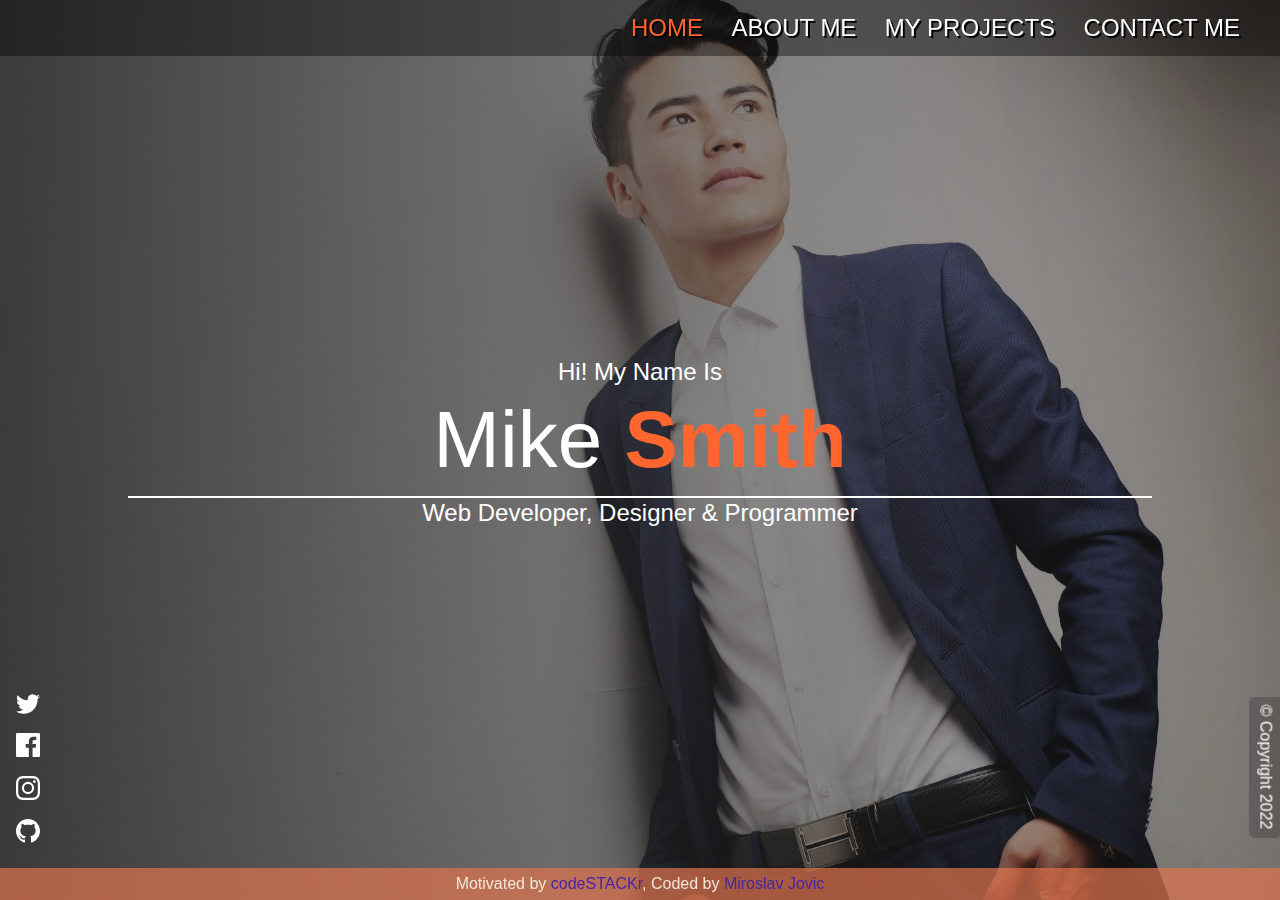
<file: index.html>
<!DOCTYPE html>
<html lang="en">
<head>
    <meta charset="UTF-8">
    <meta http-equiv="X-UA-Compatible" content="IE=edge">
    <meta name="viewport" content="width=device-width, initial-scale=1.0">
    <link rel="stylesheet" href="css/main.css">
    <link rel="shortcut icon" href="img/JMlogo.png" type="image/x-icon">
    <meta name="description" content="Portfolio made with HTML, CSS, SASS and JavaScript">
    <meta name="keywords" content="HTML, CSS, SASS, JavaScript, learning, Portfolio">
    <meta name="author" content="Miroslav Jovic">
    <meta name="robots" content="index, follow">
    <title>Mike Smith Portfolio</title>
</head>
<body>
    <header>
        <div class="menu-btn">
            <span class="menu-btn__burger"></span>
        </div>

        <nav class="nav">
            <ul class="menu-nav">
                <li class="menu-nav__item active">
                    <a href="index.html" class="menu-nav__link">
                        Home
                    </a>
                </li>
                <li class="menu-nav__item">
                    <a href="about.html" class="menu-nav__link">
                        About Me
                    </a>
                </li>
                <li class="menu-nav__item">
                    <a href="projects.html" class="menu-nav__link">
                        My Projects
                    </a>
                </li>
                <li class="menu-nav__item">
                    <a href="contact.html" class="menu-nav__link">
                        Contact Me
                    </a>
                </li>
            </ul>
        </nav>
    </header>

    <main>
        <section class="home">
            <h2>Hi! My Name Is</h2>
            <h1 class="home__name">
                Mike <span class="home__name--last">Smith</span>
            </h1>
            <h2 class="home__description">
                Web Developer, Designer & Programmer
            </h2>

            <div class="social_icons">
                <div class="twitter">
                    <a href="https://twitter.com/" target="_blank">
                        <svg class="social-icon" width="24" height="20" xmlns="http://www.w3.org/2000/svg"><path d="M24 2.557a9.83 9.83 0 01-2.828.775A4.932 4.932 0 0023.337.608a9.864 9.864 0 01-3.127 1.195A4.916 4.916 0 0016.616.248c-3.179 0-5.515 2.966-4.797 6.045A13.978 13.978 0 011.671 1.149a4.93 4.93 0 001.523 6.574 4.903 4.903 0 01-2.229-.616c-.054 2.281 1.581 4.415 3.949 4.89a4.935 4.935 0 01-2.224.084 4.928 4.928 0 004.6 3.419A9.9 9.9 0 010 17.54a13.94 13.94 0 007.548 2.212c9.142 0 14.307-7.721 13.995-14.646A10.025 10.025 0 0024 2.557z" fill-rule="nonzero"/></svg>
                    </a>
                </div>
                <div class="facebook">
                    <a href="https://www.facebook.com/" target="_blank">
                        <svg class="social-icon" width="24" height="24" xmlns="http://www.w3.org/2000/svg"><path d="M22.675 0H1.325C.593 0 0 .593 0 1.325v21.351C0 23.407.593 24 1.325 24H12.82v-9.294H9.692v-3.622h3.128V8.413c0-3.1 1.893-4.788 4.659-4.788 1.325 0 2.463.099 2.795.143v3.24l-1.918.001c-1.504 0-1.795.715-1.795 1.763v2.313h3.587l-.467 3.622h-3.12V24h6.116c.73 0 1.323-.593 1.323-1.325V1.325C24 .593 23.407 0 22.675 0z" fill-rule="nonzero"/></svg>
                    </a>
                </div>
                <div class="instagram">
                    <a href="https://www.instagram.com/" target="_blank">
                        <svg class="social-icon" width="24" height="24" xmlns="http://www.w3.org/2000/svg"><path d="M12 2.163c3.204 0 3.584.012 4.85.07 3.252.148 4.771 1.691 4.919 4.919.058 1.265.069 1.645.069 4.849 0 3.205-.012 3.584-.069 4.849-.149 3.225-1.664 4.771-4.919 4.919-1.266.058-1.644.07-4.85.07-3.204 0-3.584-.012-4.849-.07-3.26-.149-4.771-1.699-4.919-4.92-.058-1.265-.07-1.644-.07-4.849 0-3.204.013-3.583.07-4.849.149-3.227 1.664-4.771 4.919-4.919 1.266-.057 1.645-.069 4.849-.069zM12 0C8.741 0 8.333.014 7.053.072 2.695.272.273 2.69.073 7.052.014 8.333 0 8.741 0 12c0 3.259.014 3.668.072 4.948.2 4.358 2.618 6.78 6.98 6.98C8.333 23.986 8.741 24 12 24c3.259 0 3.668-.014 4.948-.072 4.354-.2 6.782-2.618 6.979-6.98.059-1.28.073-1.689.073-4.948 0-3.259-.014-3.667-.072-4.947-.196-4.354-2.617-6.78-6.979-6.98C15.668.014 15.259 0 12 0zm0 5.838a6.162 6.162 0 100 12.324 6.162 6.162 0 000-12.324zM12 16a4 4 0 110-8 4 4 0 010 8zm6.406-11.845a1.44 1.44 0 100 2.881 1.44 1.44 0 000-2.881z" fill-rule="nonzero"/></svg>
                    </a>
                </div>
                <div class="github">
                    <a href="https://github.com/" target="_blank">
                        <svg class="social-icon" xmlns="http://www.w3.org/2000/svg" width="24" height="24" viewBox="0 0 24 24"><path d="M12 0c-6.626 0-12 5.373-12 12 0 5.302 3.438 9.8 8.207 11.387.599.111.793-.261.793-.577v-2.234c-3.338.726-4.033-1.416-4.033-1.416-.546-1.387-1.333-1.756-1.333-1.756-1.089-.745.083-.729.083-.729 1.205.084 1.839 1.237 1.839 1.237 1.07 1.834 2.807 1.304 3.492.997.107-.775.418-1.305.762-1.604-2.665-.305-5.467-1.334-5.467-5.931 0-1.311.469-2.381 1.236-3.221-.124-.303-.535-1.524.117-3.176 0 0 1.008-.322 3.301 1.23.957-.266 1.983-.399 3.003-.404 1.02.005 2.047.138 3.006.404 2.291-1.552 3.297-1.23 3.297-1.23.653 1.653.242 2.874.118 3.176.77.84 1.235 1.911 1.235 3.221 0 4.609-2.807 5.624-5.479 5.921.43.372.823 1.102.823 2.222v3.293c0 .319.192.694.801.576 4.765-1.589 8.199-6.086 8.199-11.386 0-6.627-5.373-12-12-12z" fill-rule="nonzero"/></svg>
                    </a>
                </div>
            </div>
            <div class="copyright">
                &copy; Copyright 2022
            </div>
        </section>
    </main>

    <footer>
        <p class="footer_description">
            Motivated by <a href="https://www.youtube.com/c/codeSTACKr/videos" target="_blank">codeSTACKr</a>,
            Coded by <a href="https://github.com/MirosBL45" target="_blank">Miroslav Jovic</a>            
        </p>
    </footer>
    
    <script src="app/script.js"></script>
</body>
</html>
</file>
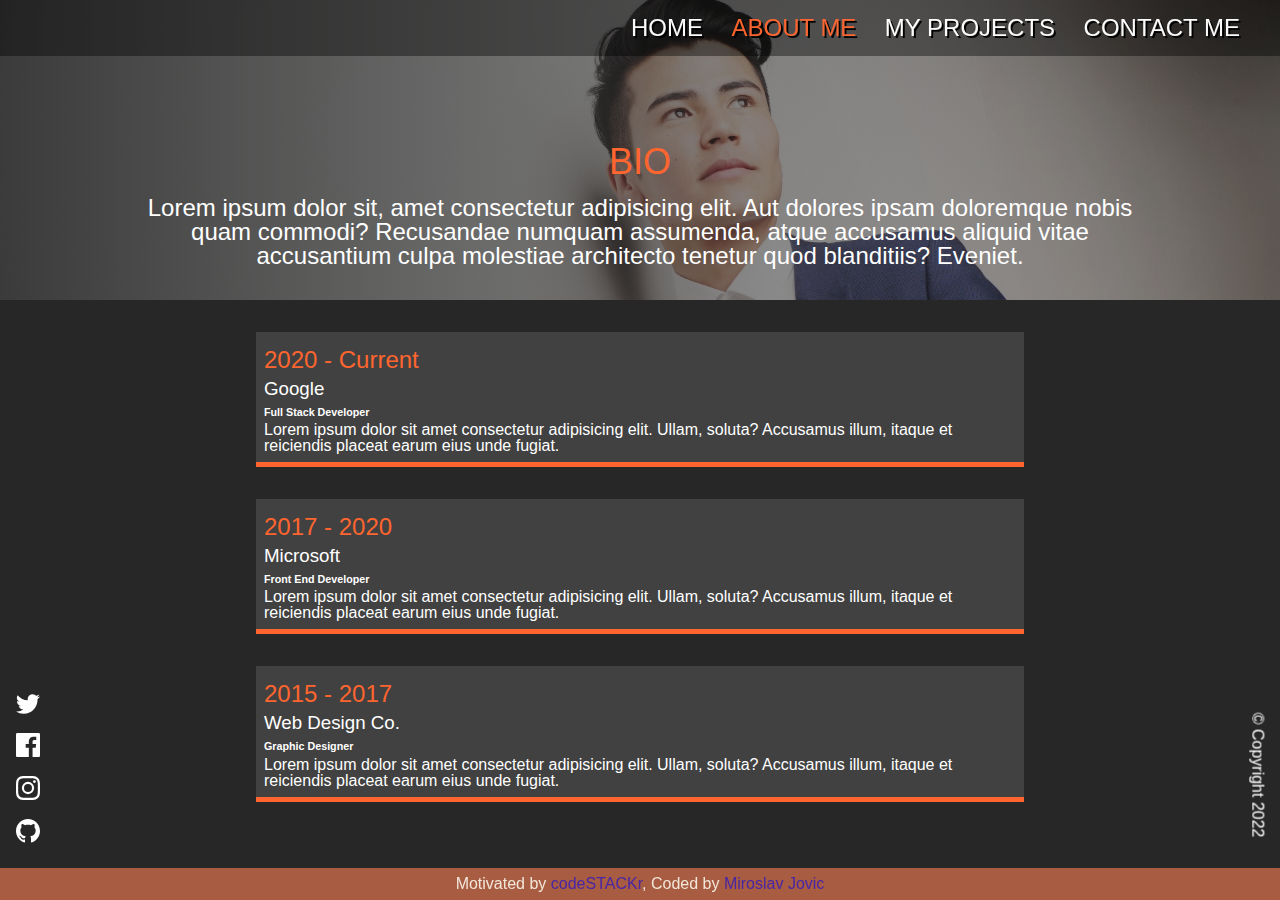
<file: about.html>
<!DOCTYPE html>
<html lang="en">
<head>
    <meta charset="UTF-8">
    <meta http-equiv="X-UA-Compatible" content="IE=edge">
    <meta name="viewport" content="width=device-width, initial-scale=1.0">
    <link rel="stylesheet" href="css/main.css">
    <link rel="shortcut icon" href="img/JMlogo.png" type="image/x-icon">
    <meta name="description" content="Portfolio made with HTML, CSS, SASS and JavaScript">
    <meta name="keywords" content="HTML, CSS, SASS, JavaScript, learning, Portfolio">
    <meta name="author" content="Miroslav Jovic">
    <meta name="robots" content="index, follow">
    <title>About Mike Smith</title>
</head>
<body>
    <header>
        <div class="menu-btn">
            <span class="menu-btn__burger"></span>
        </div>

        <nav class="nav">
            <ul class="menu-nav">
                <li class="menu-nav__item">
                    <a href="index.html" class="menu-nav__link">
                        Home
                    </a>
                </li>
                <li class="menu-nav__item active">
                    <a href="about.html" class="menu-nav__link">
                        About Me
                    </a>
                </li>
                <li class="menu-nav__item">
                    <a href="projects.html" class="menu-nav__link">
                        My Projects
                    </a>
                </li>
                <li class="menu-nav__item">
                    <a href="contact.html" class="menu-nav__link">
                        Contact Me
                    </a>
                </li>
            </ul>
        </nav>
    </header>

    <main>
        <section class="about">
            <div class="about__bio-image">
                <div class="about__bio">
                    <h2 class="text-secondary">BIO</h2>
                    <p>Lorem ipsum dolor sit, amet consectetur adipisicing elit. Aut dolores ipsam doloremque nobis quam commodi? Recusandae numquam assumenda, atque accusamus aliquid vitae accusantium culpa molestiae architecto tenetur quod blanditiis? Eveniet.</p>
                </div>
            </div>

            <div class="jobs">
                <div class="jobs_job">
                    <h2 class="text_secondary">2020 - Current</h2>
                    <h3>Google</h3>
                    <h6>Full Stack Developer</h6>
                    <p>Lorem ipsum dolor sit amet consectetur adipisicing elit. Ullam, soluta? Accusamus illum, itaque et reiciendis placeat earum eius unde fugiat.</p>
                </div>
                <div class="jobs_job">
                    <h2 class="text_secondary">2017 - 2020</h2>
                    <h3>Microsoft</h3>
                    <h6>Front End Developer</h6>
                    <p>Lorem ipsum dolor sit amet consectetur adipisicing elit. Ullam, soluta? Accusamus illum, itaque et reiciendis placeat earum eius unde fugiat.</p>
                </div>
                <div class="jobs_job">
                    <h2 class="text_secondary">2015 - 2017</h2>
                    <h3>Web Design Co.</h3>
                    <h6>Graphic Designer</h6>
                    <p>Lorem ipsum dolor sit amet consectetur adipisicing elit. Ullam, soluta? Accusamus illum, itaque et reiciendis placeat earum eius unde fugiat.</p>
                </div>
            </div>

            <div class="social_icons">
                <div class="twitter">
                    <a href="https://twitter.com/" target="_blank">
                        <svg class="social-icon" width="24" height="20" xmlns="http://www.w3.org/2000/svg"><path d="M24 2.557a9.83 9.83 0 01-2.828.775A4.932 4.932 0 0023.337.608a9.864 9.864 0 01-3.127 1.195A4.916 4.916 0 0016.616.248c-3.179 0-5.515 2.966-4.797 6.045A13.978 13.978 0 011.671 1.149a4.93 4.93 0 001.523 6.574 4.903 4.903 0 01-2.229-.616c-.054 2.281 1.581 4.415 3.949 4.89a4.935 4.935 0 01-2.224.084 4.928 4.928 0 004.6 3.419A9.9 9.9 0 010 17.54a13.94 13.94 0 007.548 2.212c9.142 0 14.307-7.721 13.995-14.646A10.025 10.025 0 0024 2.557z" fill-rule="nonzero"/></svg>
                    </a>
                </div>
                <div class="facebook">
                    <a href="https://www.facebook.com/" target="_blank">
                        <svg class="social-icon" width="24" height="24" xmlns="http://www.w3.org/2000/svg"><path d="M22.675 0H1.325C.593 0 0 .593 0 1.325v21.351C0 23.407.593 24 1.325 24H12.82v-9.294H9.692v-3.622h3.128V8.413c0-3.1 1.893-4.788 4.659-4.788 1.325 0 2.463.099 2.795.143v3.24l-1.918.001c-1.504 0-1.795.715-1.795 1.763v2.313h3.587l-.467 3.622h-3.12V24h6.116c.73 0 1.323-.593 1.323-1.325V1.325C24 .593 23.407 0 22.675 0z" fill-rule="nonzero"/></svg>
                    </a>
                </div>
                <div class="instagram">
                    <a href="https://www.instagram.com/" target="_blank">
                        <svg class="social-icon" width="24" height="24" xmlns="http://www.w3.org/2000/svg"><path d="M12 2.163c3.204 0 3.584.012 4.85.07 3.252.148 4.771 1.691 4.919 4.919.058 1.265.069 1.645.069 4.849 0 3.205-.012 3.584-.069 4.849-.149 3.225-1.664 4.771-4.919 4.919-1.266.058-1.644.07-4.85.07-3.204 0-3.584-.012-4.849-.07-3.26-.149-4.771-1.699-4.919-4.92-.058-1.265-.07-1.644-.07-4.849 0-3.204.013-3.583.07-4.849.149-3.227 1.664-4.771 4.919-4.919 1.266-.057 1.645-.069 4.849-.069zM12 0C8.741 0 8.333.014 7.053.072 2.695.272.273 2.69.073 7.052.014 8.333 0 8.741 0 12c0 3.259.014 3.668.072 4.948.2 4.358 2.618 6.78 6.98 6.98C8.333 23.986 8.741 24 12 24c3.259 0 3.668-.014 4.948-.072 4.354-.2 6.782-2.618 6.979-6.98.059-1.28.073-1.689.073-4.948 0-3.259-.014-3.667-.072-4.947-.196-4.354-2.617-6.78-6.979-6.98C15.668.014 15.259 0 12 0zm0 5.838a6.162 6.162 0 100 12.324 6.162 6.162 0 000-12.324zM12 16a4 4 0 110-8 4 4 0 010 8zm6.406-11.845a1.44 1.44 0 100 2.881 1.44 1.44 0 000-2.881z" fill-rule="nonzero"/></svg>
                    </a>
                </div>
                <div class="github">
                    <a href="https://github.com/" target="_blank">
                        <svg class="social-icon" xmlns="http://www.w3.org/2000/svg" width="24" height="24" viewBox="0 0 24 24"><path d="M12 0c-6.626 0-12 5.373-12 12 0 5.302 3.438 9.8 8.207 11.387.599.111.793-.261.793-.577v-2.234c-3.338.726-4.033-1.416-4.033-1.416-.546-1.387-1.333-1.756-1.333-1.756-1.089-.745.083-.729.083-.729 1.205.084 1.839 1.237 1.839 1.237 1.07 1.834 2.807 1.304 3.492.997.107-.775.418-1.305.762-1.604-2.665-.305-5.467-1.334-5.467-5.931 0-1.311.469-2.381 1.236-3.221-.124-.303-.535-1.524.117-3.176 0 0 1.008-.322 3.301 1.23.957-.266 1.983-.399 3.003-.404 1.02.005 2.047.138 3.006.404 2.291-1.552 3.297-1.23 3.297-1.23.653 1.653.242 2.874.118 3.176.77.84 1.235 1.911 1.235 3.221 0 4.609-2.807 5.624-5.479 5.921.43.372.823 1.102.823 2.222v3.293c0 .319.192.694.801.576 4.765-1.589 8.199-6.086 8.199-11.386 0-6.627-5.373-12-12-12z" fill-rule="nonzero"/></svg>
                    </a>
                </div>
            </div>
            <div class="copyright">
                &copy; Copyright 2022
            </div>
        </section>
    </main>

    <footer>
        <p class="footer_description">
            Motivated by <a href="https://www.youtube.com/c/codeSTACKr/videos" target="_blank">codeSTACKr</a>,
            Coded by <a href="https://github.com/MirosBL45" target="_blank">Miroslav Jovic</a>            
        </p>
    </footer>
    
    <script src="app/script.js"></script>
</body>
</html>
</file>
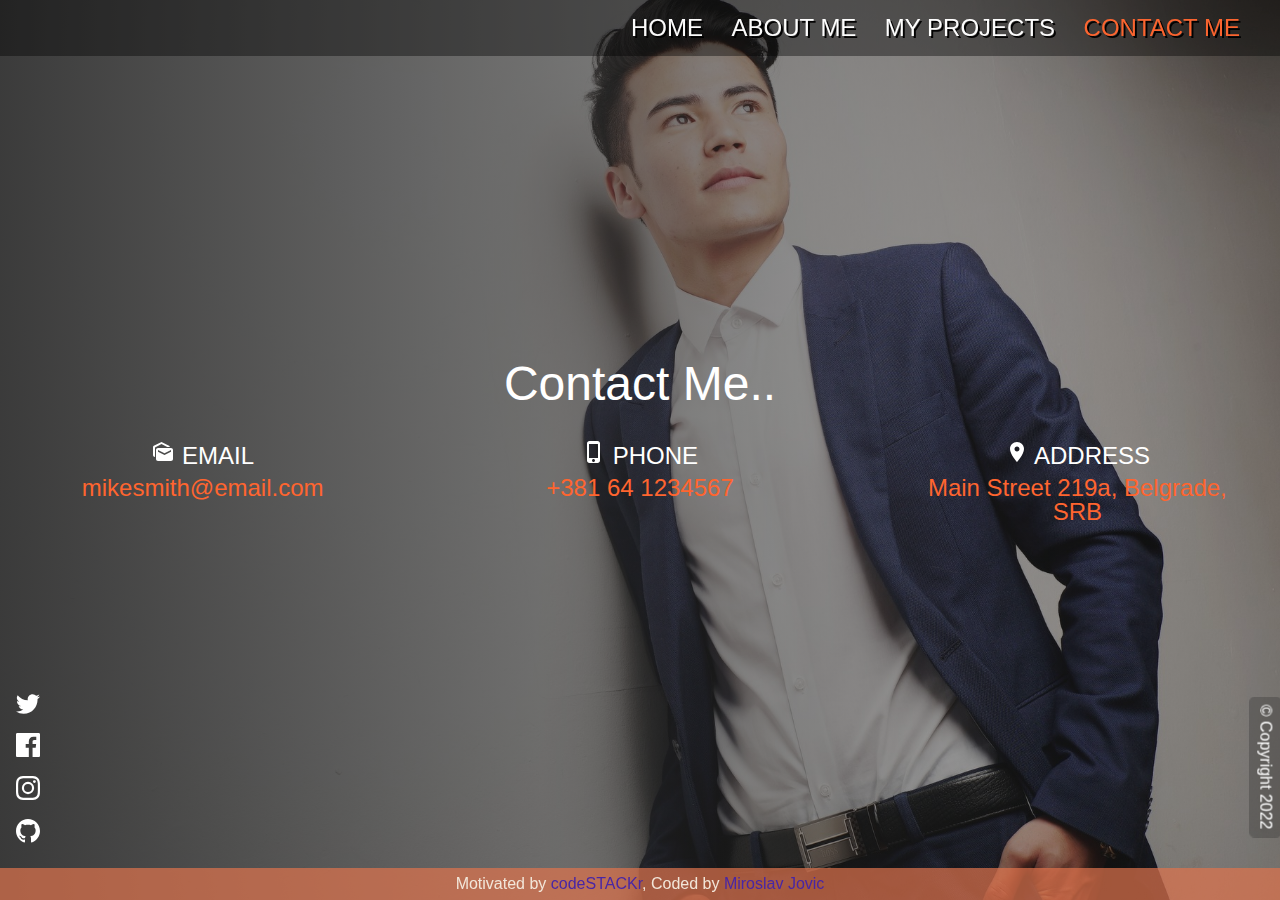
<file: contact.html>
<!DOCTYPE html>
<html lang="en">
<head>
    <meta charset="UTF-8">
    <meta http-equiv="X-UA-Compatible" content="IE=edge">
    <meta name="viewport" content="width=device-width, initial-scale=1.0">
    <link rel="stylesheet" href="css/main.css">
    <link rel="shortcut icon" href="img/JMlogo.png" type="image/x-icon">
    <meta name="description" content="Portfolio made with HTML, CSS, SASS and JavaScript">
    <meta name="keywords" content="HTML, CSS, SASS, JavaScript, learning, Portfolio">
    <meta name="author" content="Miroslav Jovic">
    <meta name="robots" content="index, follow">
    <title>Contact Mike Smith</title>
</head>
<body>
    <header>
        <div class="menu-btn">
            <span class="menu-btn__burger"></span>
        </div>

        <nav class="nav">
            <ul class="menu-nav">
                <li class="menu-nav__item">
                    <a href="index.html" class="menu-nav__link">
                        Home
                    </a>
                </li>
                <li class="menu-nav__item">
                    <a href="about.html" class="menu-nav__link">
                        About Me
                    </a>
                </li>
                <li class="menu-nav__item">
                    <a href="projects.html" class="menu-nav__link">
                        My Projects
                    </a>
                </li>
                <li class="menu-nav__item active">
                    <a href="contact.html" class="menu-nav__link">
                        Contact Me
                    </a>
                </li>
            </ul>
        </nav>
    </header>

    <main>
        <section class="contact">
            <h2>Contact Me..</h2>
            <div class="contact__list">

                <div class="contact_wrapper">
                    <div class="icon_wrapper">
                        <svg xmlns="http://www.w3.org/2000/svg" height="24px" viewBox="0 0 24 24" width="24px" fill="white"><path d="M0 0h24v24H0V0z" fill="none"/><path d="M18.83 7h-2.6L10.5 4 4 7.4V17c-1.1 0-2-.9-2-2V7.17c0-.53.32-1.09.8-1.34L10.5 2l7.54 3.83c.43.23.73.7.79 1.17zM20 8H7c-1.1 0-2 .9-2 2v9c0 1.1.9 2 2 2h13c1.1 0 2-.9 2-2v-9c0-1.1-.9-2-2-2zm0 3.67L13.5 15 7 11.67V10l6.5 3.33L20 10v1.67z"/></svg>
                        <span class="mini_contact">Email</span>
                    </div>
                    <div class="text_secondary info_contact">mikesmith@email.com</div>
                </div>

                <div class="contact_wrapper">
                    <div class="icon_wrapper">
                        <svg xmlns="http://www.w3.org/2000/svg" height="24px" viewBox="0 0 24 24" width="24px" fill="white"><path d="M0 0h24v24H0z" fill="none"/><path d="M15.5 1h-8C6.12 1 5 2.12 5 3.5v17C5 21.88 6.12 23 7.5 23h8c1.38 0 2.5-1.12 2.5-2.5v-17C18 2.12 16.88 1 15.5 1zm-4 21c-.83 0-1.5-.67-1.5-1.5s.67-1.5 1.5-1.5 1.5.67 1.5 1.5-.67 1.5-1.5 1.5zm4.5-4H7V4h9v14z"/></svg>
                        <span class="mini_contact">Phone</span>
                    </div>
                    <div class="text_secondary info_contact">+381 64 1234567</div>
                </div>

                <div class="contact_wrapper">
                    <div class="icon_wrapper">
                        <svg xmlns="http://www.w3.org/2000/svg" height="24px" viewBox="0 0 24 24" width="24px" fill="white"><path d="M0 0h24v24H0z" fill="none"/><path d="M12 2C8.13 2 5 5.13 5 9c0 5.25 7 13 7 13s7-7.75 7-13c0-3.87-3.13-7-7-7zm0 9.5c-1.38 0-2.5-1.12-2.5-2.5s1.12-2.5 2.5-2.5 2.5 1.12 2.5 2.5-1.12 2.5-2.5 2.5z"/></svg>
                        <span class="mini_contact">Address</span>
                    </div>
                    <div class="text_secondary info_contact info_contact_street">Main Street 219a, Belgrade, SRB</div>
                </div>

            </div>

            

            <div class="social_icons">
                <div class="twitter">
                    <a href="https://twitter.com/" target="_blank">
                        <svg class="social-icon" width="24" height="20" xmlns="http://www.w3.org/2000/svg"><path d="M24 2.557a9.83 9.83 0 01-2.828.775A4.932 4.932 0 0023.337.608a9.864 9.864 0 01-3.127 1.195A4.916 4.916 0 0016.616.248c-3.179 0-5.515 2.966-4.797 6.045A13.978 13.978 0 011.671 1.149a4.93 4.93 0 001.523 6.574 4.903 4.903 0 01-2.229-.616c-.054 2.281 1.581 4.415 3.949 4.89a4.935 4.935 0 01-2.224.084 4.928 4.928 0 004.6 3.419A9.9 9.9 0 010 17.54a13.94 13.94 0 007.548 2.212c9.142 0 14.307-7.721 13.995-14.646A10.025 10.025 0 0024 2.557z" fill-rule="nonzero"/></svg>
                    </a>
                </div>
                <div class="facebook">
                    <a href="https://www.facebook.com/" target="_blank">
                        <svg class="social-icon" width="24" height="24" xmlns="http://www.w3.org/2000/svg"><path d="M22.675 0H1.325C.593 0 0 .593 0 1.325v21.351C0 23.407.593 24 1.325 24H12.82v-9.294H9.692v-3.622h3.128V8.413c0-3.1 1.893-4.788 4.659-4.788 1.325 0 2.463.099 2.795.143v3.24l-1.918.001c-1.504 0-1.795.715-1.795 1.763v2.313h3.587l-.467 3.622h-3.12V24h6.116c.73 0 1.323-.593 1.323-1.325V1.325C24 .593 23.407 0 22.675 0z" fill-rule="nonzero"/></svg>
                    </a>
                </div>
                <div class="instagram">
                    <a href="https://www.instagram.com/" target="_blank">
                        <svg class="social-icon" width="24" height="24" xmlns="http://www.w3.org/2000/svg"><path d="M12 2.163c3.204 0 3.584.012 4.85.07 3.252.148 4.771 1.691 4.919 4.919.058 1.265.069 1.645.069 4.849 0 3.205-.012 3.584-.069 4.849-.149 3.225-1.664 4.771-4.919 4.919-1.266.058-1.644.07-4.85.07-3.204 0-3.584-.012-4.849-.07-3.26-.149-4.771-1.699-4.919-4.92-.058-1.265-.07-1.644-.07-4.849 0-3.204.013-3.583.07-4.849.149-3.227 1.664-4.771 4.919-4.919 1.266-.057 1.645-.069 4.849-.069zM12 0C8.741 0 8.333.014 7.053.072 2.695.272.273 2.69.073 7.052.014 8.333 0 8.741 0 12c0 3.259.014 3.668.072 4.948.2 4.358 2.618 6.78 6.98 6.98C8.333 23.986 8.741 24 12 24c3.259 0 3.668-.014 4.948-.072 4.354-.2 6.782-2.618 6.979-6.98.059-1.28.073-1.689.073-4.948 0-3.259-.014-3.667-.072-4.947-.196-4.354-2.617-6.78-6.979-6.98C15.668.014 15.259 0 12 0zm0 5.838a6.162 6.162 0 100 12.324 6.162 6.162 0 000-12.324zM12 16a4 4 0 110-8 4 4 0 010 8zm6.406-11.845a1.44 1.44 0 100 2.881 1.44 1.44 0 000-2.881z" fill-rule="nonzero"/></svg>
                    </a>
                </div>
                <div class="github">
                    <a href="https://github.com/" target="_blank">
                        <svg class="social-icon" xmlns="http://www.w3.org/2000/svg" width="24" height="24" viewBox="0 0 24 24"><path d="M12 0c-6.626 0-12 5.373-12 12 0 5.302 3.438 9.8 8.207 11.387.599.111.793-.261.793-.577v-2.234c-3.338.726-4.033-1.416-4.033-1.416-.546-1.387-1.333-1.756-1.333-1.756-1.089-.745.083-.729.083-.729 1.205.084 1.839 1.237 1.839 1.237 1.07 1.834 2.807 1.304 3.492.997.107-.775.418-1.305.762-1.604-2.665-.305-5.467-1.334-5.467-5.931 0-1.311.469-2.381 1.236-3.221-.124-.303-.535-1.524.117-3.176 0 0 1.008-.322 3.301 1.23.957-.266 1.983-.399 3.003-.404 1.02.005 2.047.138 3.006.404 2.291-1.552 3.297-1.23 3.297-1.23.653 1.653.242 2.874.118 3.176.77.84 1.235 1.911 1.235 3.221 0 4.609-2.807 5.624-5.479 5.921.43.372.823 1.102.823 2.222v3.293c0 .319.192.694.801.576 4.765-1.589 8.199-6.086 8.199-11.386 0-6.627-5.373-12-12-12z" fill-rule="nonzero"/></svg>
                    </a>
                </div>
            </div>
            <div class="copyright">
                &copy; Copyright 2022
            </div>
        </section>
    </main>

    <footer>
        <p class="footer_description">
            Motivated by <a href="https://www.youtube.com/c/codeSTACKr/videos" target="_blank">codeSTACKr</a>,
            Coded by <a href="https://github.com/MirosBL45" target="_blank">Miroslav Jovic</a>            
        </p>
    </footer>
    
    <script src="app/script.js"></script>
</body>
</html>
</file>
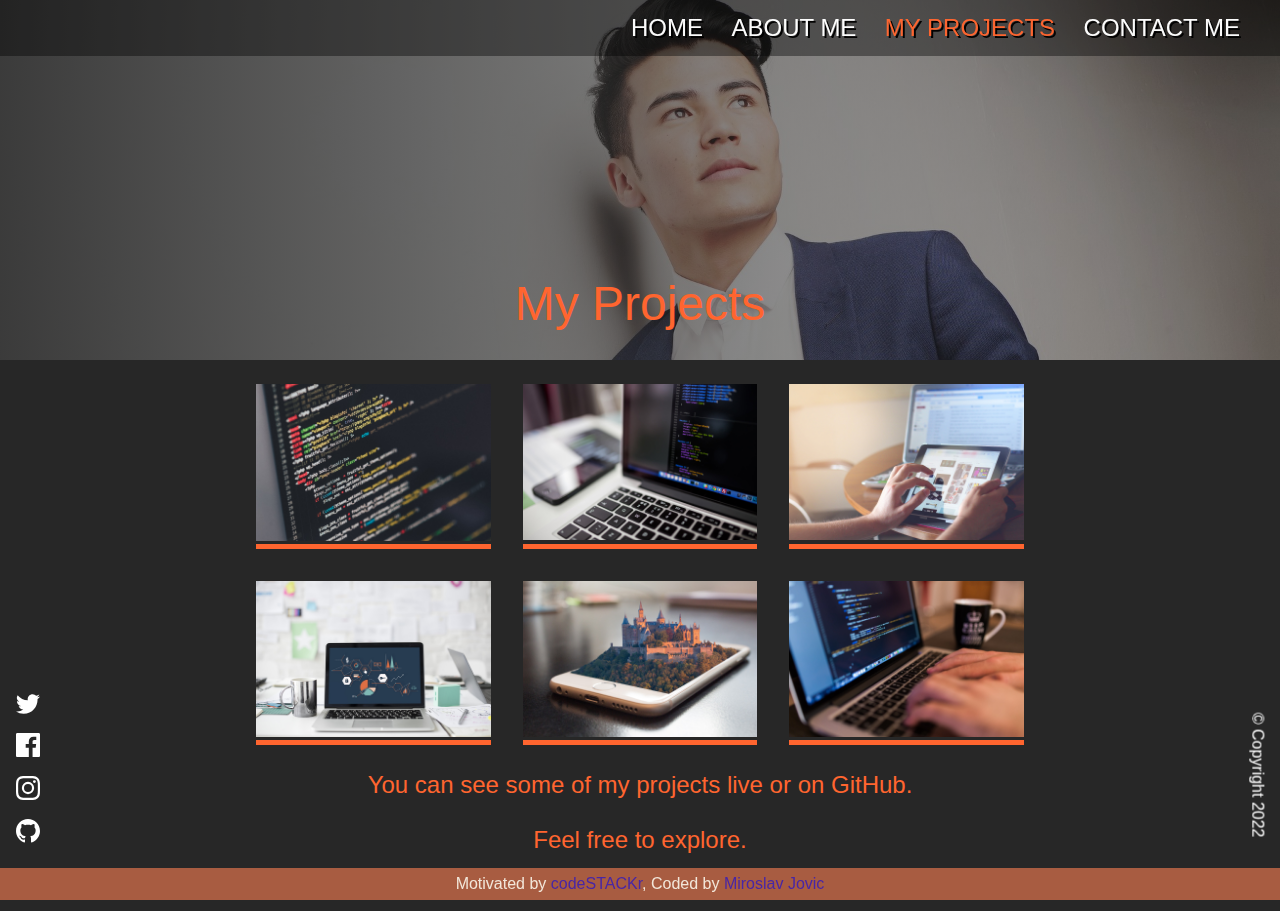
<file: projects.html>
<!DOCTYPE html>
<html lang="en">
<head>
    <meta charset="UTF-8">
    <meta http-equiv="X-UA-Compatible" content="IE=edge">
    <meta name="viewport" content="width=device-width, initial-scale=1.0">
    <link rel="stylesheet" href="css/main.css">
    <link rel="shortcut icon" href="img/JMlogo.png" type="image/x-icon">
    <meta name="description" content="Portfolio made with HTML, CSS, SASS and JavaScript">
    <meta name="keywords" content="HTML, CSS, SASS, JavaScript, learning, Portfolio">
    <meta name="author" content="Miroslav Jovic">
    <meta name="robots" content="index, follow">
    <title>Mike Smith Projects</title>
</head>
<body>
    <header>
        <div class="menu-btn">
            <span class="menu-btn__burger"></span>
        </div>

        <nav class="nav">
            <ul class="menu-nav">
                <li class="menu-nav__item">
                    <a href="index.html" class="menu-nav__link">
                        Home
                    </a>
                </li>
                <li class="menu-nav__item">
                    <a href="about.html" class="menu-nav__link">
                        About Me
                    </a>
                </li>
                <li class="menu-nav__item active">
                    <a href="projects.html" class="menu-nav__link">
                        My Projects
                    </a>
                </li>
                <li class="menu-nav__item">
                    <a href="contact.html" class="menu-nav__link">
                        Contact Me
                    </a>
                </li>
            </ul>
        </nav>
    </header>

    <main>
        <section class="projects">
            <div class="projects__bio-image">
                <h1 class="text_secondary">My Projects</h1>
            </div>

            <div class="projects__items">
                <div class="projects__item">
                    <img src="img/project-1.jpg" alt="project-1">
                    <div class="projects__btns">
                        <div class="center_div">
                            <div class="help_div">
                                <a href="#" class="projects__btn">
                                    <svg class="helper_transparent" xmlns="http://www.w3.org/2000/svg" width="17" height="17" viewBox="0 0 24 24"><path d="M12 0c-6.626 0-12 5.373-12 12 0 5.302 3.438 9.8 8.207 11.387.599.111.793-.261.793-.577v-2.234c-3.338.726-4.033-1.416-4.033-1.416-.546-1.387-1.333-1.756-1.333-1.756-1.089-.745.083-.729.083-.729 1.205.084 1.839 1.237 1.839 1.237 1.07 1.834 2.807 1.304 3.492.997.107-.775.418-1.305.762-1.604-2.665-.305-5.467-1.334-5.467-5.931 0-1.311.469-2.381 1.236-3.221-.124-.303-.535-1.524.117-3.176 0 0 1.008-.322 3.301 1.23.957-.266 1.983-.399 3.003-.404 1.02.005 2.047.138 3.006.404 2.291-1.552 3.297-1.23 3.297-1.23.653 1.653.242 2.874.118 3.176.77.84 1.235 1.911 1.235 3.221 0 4.609-2.807 5.624-5.479 5.921.43.372.823 1.102.823 2.222v3.293c0 .319.192.694.801.576 4.765-1.589 8.199-6.086 8.199-11.386 0-6.627-5.373-12-12-12z" fill="transparent" fill-rule="nonzero"/></svg>

                                    <svg class="eye_icono" width="17" height="17" version="1.1" id="Capa_1" xmlns="http://www.w3.org/    0px" y="0px"
                                        viewBox="0 0 612 612" style="enable-background:new 0 0 612 612;" xml:space="preserve">
                                            <path class="eye_icon" d="M609.608,315.426c3.19-5.874,3.19-12.979,0-18.853c-58.464-107.643-172.5-180.72-303.607-180.72
                                                S60.857,188.931,2.393,296.573c-3.19,5.874-3.19,12.979,0,18.853C60.858,423.069,174.892,496.147,306,496.147
                                                S551.143,423.069,609.608,315.426z M306,451.855c-80.554,0-145.855-65.302-145.855-145.855S225.446,160.144,306,160.144
                                                S451.856,225.446,451.856,306S386.554,451.855,306,451.855z"/>
                                            <path class="eye_icon" d="M306,231.67c-6.136,0-12.095,0.749-17.798,2.15c5.841,6.76,9.383,15.563,9.383,25.198c0,21.3-17.267,38.568-38.568,38.568
                                                c-9.635,0-18.438-3.541-25.198-9.383c-1.401,5.703-2.15,11.662-2.15,17.798c0,41.052,33.279,74.33,74.33,74.33
                                                s74.33-33.279,74.33-74.33S347.052,231.67,306,231.67z"/>
                                    </svg> <span class="centriranje">Preview</span>
                                </a>
                            </div>
                        
                            <a href="#" class="projects__btn">
                                <svg class="eye_icon" xmlns="http://www.w3.org/2000/svg" width="17" height="17" viewBox="0 0 24 24"><path d="M12 0c-6.626 0-12 5.373-12 12 0 5.302 3.438 9.8 8.207 11.387.599.111.793-.261.793-.577v-2.234c-3.338.726-4.033-1.416-4.033-1.416-.546-1.387-1.333-1.756-1.333-1.756-1.089-.745.083-.729.083-.729 1.205.084 1.839 1.237 1.839 1.237 1.07 1.834 2.807 1.304 3.492.997.107-.775.418-1.305.762-1.604-2.665-.305-5.467-1.334-5.467-5.931 0-1.311.469-2.381 1.236-3.221-.124-.303-.535-1.524.117-3.176 0 0 1.008-.322 3.301 1.23.957-.266 1.983-.399 3.003-.404 1.02.005 2.047.138 3.006.404 2.291-1.552 3.297-1.23 3.297-1.23.653 1.653.242 2.874.118 3.176.77.84 1.235 1.911 1.235 3.221 0 4.609-2.807 5.624-5.479 5.921.43.372.823 1.102.823 2.222v3.293c0 .319.192.694.801.576 4.765-1.589 8.199-6.086 8.199-11.386 0-6.627-5.373-12-12-12z" fill-rule="nonzero"/></svg> Github
                            </a>
                        </div>
                    </div>
                </div>

                <div class="projects__item">
                    <img src="img/project-2.jpg" alt="project-2">
                    <div class="projects__btns">
                        <div class="center_div">
                            <div class="help_div">
                                <a href="#" class="projects__btn">
                                    <svg class="helper_transparent" xmlns="http://www.w3.org/2000/svg" width="17" height="17" viewBox="0 0 24 24"><path d="M12 0c-6.626 0-12 5.373-12 12 0 5.302 3.438 9.8 8.207 11.387.599.111.793-.261.793-.577v-2.234c-3.338.726-4.033-1.416-4.033-1.416-.546-1.387-1.333-1.756-1.333-1.756-1.089-.745.083-.729.083-.729 1.205.084 1.839 1.237 1.839 1.237 1.07 1.834 2.807 1.304 3.492.997.107-.775.418-1.305.762-1.604-2.665-.305-5.467-1.334-5.467-5.931 0-1.311.469-2.381 1.236-3.221-.124-.303-.535-1.524.117-3.176 0 0 1.008-.322 3.301 1.23.957-.266 1.983-.399 3.003-.404 1.02.005 2.047.138 3.006.404 2.291-1.552 3.297-1.23 3.297-1.23.653 1.653.242 2.874.118 3.176.77.84 1.235 1.911 1.235 3.221 0 4.609-2.807 5.624-5.479 5.921.43.372.823 1.102.823 2.222v3.293c0 .319.192.694.801.576 4.765-1.589 8.199-6.086 8.199-11.386 0-6.627-5.373-12-12-12z" fill="transparent" fill-rule="nonzero"/></svg>

                                    <svg class="eye_icono" width="17" height="17" version="1.1" id="Capa_1" xmlns="http://www.w3.org/    0px" y="0px"
                                        viewBox="0 0 612 612" style="enable-background:new 0 0 612 612;" xml:space="preserve">
                                            <path class="eye_icon" d="M609.608,315.426c3.19-5.874,3.19-12.979,0-18.853c-58.464-107.643-172.5-180.72-303.607-180.72
                                                S60.857,188.931,2.393,296.573c-3.19,5.874-3.19,12.979,0,18.853C60.858,423.069,174.892,496.147,306,496.147
                                                S551.143,423.069,609.608,315.426z M306,451.855c-80.554,0-145.855-65.302-145.855-145.855S225.446,160.144,306,160.144
                                                S451.856,225.446,451.856,306S386.554,451.855,306,451.855z"/>
                                            <path class="eye_icon" d="M306,231.67c-6.136,0-12.095,0.749-17.798,2.15c5.841,6.76,9.383,15.563,9.383,25.198c0,21.3-17.267,38.568-38.568,38.568
                                                c-9.635,0-18.438-3.541-25.198-9.383c-1.401,5.703-2.15,11.662-2.15,17.798c0,41.052,33.279,74.33,74.33,74.33
                                                s74.33-33.279,74.33-74.33S347.052,231.67,306,231.67z"/>
                                    </svg> <span class="centriranje">Preview</span>
                                </a>
                            </div>
                        
                            <a href="#" class="projects__btn">
                                <svg class="eye_icon" xmlns="http://www.w3.org/2000/svg" width="17" height="17" viewBox="0 0 24 24"><path d="M12 0c-6.626 0-12 5.373-12 12 0 5.302 3.438 9.8 8.207 11.387.599.111.793-.261.793-.577v-2.234c-3.338.726-4.033-1.416-4.033-1.416-.546-1.387-1.333-1.756-1.333-1.756-1.089-.745.083-.729.083-.729 1.205.084 1.839 1.237 1.839 1.237 1.07 1.834 2.807 1.304 3.492.997.107-.775.418-1.305.762-1.604-2.665-.305-5.467-1.334-5.467-5.931 0-1.311.469-2.381 1.236-3.221-.124-.303-.535-1.524.117-3.176 0 0 1.008-.322 3.301 1.23.957-.266 1.983-.399 3.003-.404 1.02.005 2.047.138 3.006.404 2.291-1.552 3.297-1.23 3.297-1.23.653 1.653.242 2.874.118 3.176.77.84 1.235 1.911 1.235 3.221 0 4.609-2.807 5.624-5.479 5.921.43.372.823 1.102.823 2.222v3.293c0 .319.192.694.801.576 4.765-1.589 8.199-6.086 8.199-11.386 0-6.627-5.373-12-12-12z" fill-rule="nonzero"/></svg> Github
                            </a>
                        </div>
                    </div>
                </div>

                <div class="projects__item">
                    <img src="img/project-3.jpg" alt="project-3">
                    <div class="projects__btns">
                        <div class="center_div">
                            <div class="help_div">
                                <a href="#" class="projects__btn">
                                    <svg class="helper_transparent" xmlns="http://www.w3.org/2000/svg" width="17" height="17" viewBox="0 0 24 24"><path d="M12 0c-6.626 0-12 5.373-12 12 0 5.302 3.438 9.8 8.207 11.387.599.111.793-.261.793-.577v-2.234c-3.338.726-4.033-1.416-4.033-1.416-.546-1.387-1.333-1.756-1.333-1.756-1.089-.745.083-.729.083-.729 1.205.084 1.839 1.237 1.839 1.237 1.07 1.834 2.807 1.304 3.492.997.107-.775.418-1.305.762-1.604-2.665-.305-5.467-1.334-5.467-5.931 0-1.311.469-2.381 1.236-3.221-.124-.303-.535-1.524.117-3.176 0 0 1.008-.322 3.301 1.23.957-.266 1.983-.399 3.003-.404 1.02.005 2.047.138 3.006.404 2.291-1.552 3.297-1.23 3.297-1.23.653 1.653.242 2.874.118 3.176.77.84 1.235 1.911 1.235 3.221 0 4.609-2.807 5.624-5.479 5.921.43.372.823 1.102.823 2.222v3.293c0 .319.192.694.801.576 4.765-1.589 8.199-6.086 8.199-11.386 0-6.627-5.373-12-12-12z" fill="transparent" fill-rule="nonzero"/></svg>

                                    <svg class="eye_icono" width="17" height="17" version="1.1" id="Capa_1" xmlns="http://www.w3.org/    0px" y="0px"
                                        viewBox="0 0 612 612" style="enable-background:new 0 0 612 612;" xml:space="preserve">
                                            <path class="eye_icon" d="M609.608,315.426c3.19-5.874,3.19-12.979,0-18.853c-58.464-107.643-172.5-180.72-303.607-180.72
                                                S60.857,188.931,2.393,296.573c-3.19,5.874-3.19,12.979,0,18.853C60.858,423.069,174.892,496.147,306,496.147
                                                S551.143,423.069,609.608,315.426z M306,451.855c-80.554,0-145.855-65.302-145.855-145.855S225.446,160.144,306,160.144
                                                S451.856,225.446,451.856,306S386.554,451.855,306,451.855z"/>
                                            <path class="eye_icon" d="M306,231.67c-6.136,0-12.095,0.749-17.798,2.15c5.841,6.76,9.383,15.563,9.383,25.198c0,21.3-17.267,38.568-38.568,38.568
                                                c-9.635,0-18.438-3.541-25.198-9.383c-1.401,5.703-2.15,11.662-2.15,17.798c0,41.052,33.279,74.33,74.33,74.33
                                                s74.33-33.279,74.33-74.33S347.052,231.67,306,231.67z"/>
                                    </svg> <span class="centriranje">Preview</span>
                                </a>
                            </div>
                        
                            <a href="#" class="projects__btn">
                                <svg class="eye_icon" xmlns="http://www.w3.org/2000/svg" width="17" height="17" viewBox="0 0 24 24"><path d="M12 0c-6.626 0-12 5.373-12 12 0 5.302 3.438 9.8 8.207 11.387.599.111.793-.261.793-.577v-2.234c-3.338.726-4.033-1.416-4.033-1.416-.546-1.387-1.333-1.756-1.333-1.756-1.089-.745.083-.729.083-.729 1.205.084 1.839 1.237 1.839 1.237 1.07 1.834 2.807 1.304 3.492.997.107-.775.418-1.305.762-1.604-2.665-.305-5.467-1.334-5.467-5.931 0-1.311.469-2.381 1.236-3.221-.124-.303-.535-1.524.117-3.176 0 0 1.008-.322 3.301 1.23.957-.266 1.983-.399 3.003-.404 1.02.005 2.047.138 3.006.404 2.291-1.552 3.297-1.23 3.297-1.23.653 1.653.242 2.874.118 3.176.77.84 1.235 1.911 1.235 3.221 0 4.609-2.807 5.624-5.479 5.921.43.372.823 1.102.823 2.222v3.293c0 .319.192.694.801.576 4.765-1.589 8.199-6.086 8.199-11.386 0-6.627-5.373-12-12-12z" fill-rule="nonzero"/></svg> Github
                            </a>
                        </div>
                    </div>
                </div>

                <div class="projects__item">
                    <img src="img/project-4.jpg" alt="project-4">
                    <div class="projects__btns">
                        <div class="center_div">
                            <div class="help_div">
                                <a href="#" class="projects__btn">
                                    <svg class="helper_transparent" xmlns="http://www.w3.org/2000/svg" width="17" height="17" viewBox="0 0 24 24"><path d="M12 0c-6.626 0-12 5.373-12 12 0 5.302 3.438 9.8 8.207 11.387.599.111.793-.261.793-.577v-2.234c-3.338.726-4.033-1.416-4.033-1.416-.546-1.387-1.333-1.756-1.333-1.756-1.089-.745.083-.729.083-.729 1.205.084 1.839 1.237 1.839 1.237 1.07 1.834 2.807 1.304 3.492.997.107-.775.418-1.305.762-1.604-2.665-.305-5.467-1.334-5.467-5.931 0-1.311.469-2.381 1.236-3.221-.124-.303-.535-1.524.117-3.176 0 0 1.008-.322 3.301 1.23.957-.266 1.983-.399 3.003-.404 1.02.005 2.047.138 3.006.404 2.291-1.552 3.297-1.23 3.297-1.23.653 1.653.242 2.874.118 3.176.77.84 1.235 1.911 1.235 3.221 0 4.609-2.807 5.624-5.479 5.921.43.372.823 1.102.823 2.222v3.293c0 .319.192.694.801.576 4.765-1.589 8.199-6.086 8.199-11.386 0-6.627-5.373-12-12-12z" fill="transparent" fill-rule="nonzero"/></svg>

                                    <svg class="eye_icono" width="17" height="17" version="1.1" id="Capa_1" xmlns="http://www.w3.org/    0px" y="0px"
                                        viewBox="0 0 612 612" style="enable-background:new 0 0 612 612;" xml:space="preserve">
                                            <path class="eye_icon" d="M609.608,315.426c3.19-5.874,3.19-12.979,0-18.853c-58.464-107.643-172.5-180.72-303.607-180.72
                                                S60.857,188.931,2.393,296.573c-3.19,5.874-3.19,12.979,0,18.853C60.858,423.069,174.892,496.147,306,496.147
                                                S551.143,423.069,609.608,315.426z M306,451.855c-80.554,0-145.855-65.302-145.855-145.855S225.446,160.144,306,160.144
                                                S451.856,225.446,451.856,306S386.554,451.855,306,451.855z"/>
                                            <path class="eye_icon" d="M306,231.67c-6.136,0-12.095,0.749-17.798,2.15c5.841,6.76,9.383,15.563,9.383,25.198c0,21.3-17.267,38.568-38.568,38.568
                                                c-9.635,0-18.438-3.541-25.198-9.383c-1.401,5.703-2.15,11.662-2.15,17.798c0,41.052,33.279,74.33,74.33,74.33
                                                s74.33-33.279,74.33-74.33S347.052,231.67,306,231.67z"/>
                                    </svg> <span class="centriranje">Preview</span>
                                </a>
                            </div>
                        
                            <a href="#" class="projects__btn">
                                <svg class="eye_icon" xmlns="http://www.w3.org/2000/svg" width="17" height="17" viewBox="0 0 24 24"><path d="M12 0c-6.626 0-12 5.373-12 12 0 5.302 3.438 9.8 8.207 11.387.599.111.793-.261.793-.577v-2.234c-3.338.726-4.033-1.416-4.033-1.416-.546-1.387-1.333-1.756-1.333-1.756-1.089-.745.083-.729.083-.729 1.205.084 1.839 1.237 1.839 1.237 1.07 1.834 2.807 1.304 3.492.997.107-.775.418-1.305.762-1.604-2.665-.305-5.467-1.334-5.467-5.931 0-1.311.469-2.381 1.236-3.221-.124-.303-.535-1.524.117-3.176 0 0 1.008-.322 3.301 1.23.957-.266 1.983-.399 3.003-.404 1.02.005 2.047.138 3.006.404 2.291-1.552 3.297-1.23 3.297-1.23.653 1.653.242 2.874.118 3.176.77.84 1.235 1.911 1.235 3.221 0 4.609-2.807 5.624-5.479 5.921.43.372.823 1.102.823 2.222v3.293c0 .319.192.694.801.576 4.765-1.589 8.199-6.086 8.199-11.386 0-6.627-5.373-12-12-12z" fill-rule="nonzero"/></svg> Github
                            </a>
                        </div>
                    </div>
                </div>

                <div class="projects__item">
                    <img src="img/project-5.jpg" alt="project-5">
                    <div class="projects__btns">
                        <div class="center_div">
                            <div class="help_div">
                                <a href="#" class="projects__btn">
                                    <svg class="helper_transparent" xmlns="http://www.w3.org/2000/svg" width="17" height="17" viewBox="0 0 24 24"><path d="M12 0c-6.626 0-12 5.373-12 12 0 5.302 3.438 9.8 8.207 11.387.599.111.793-.261.793-.577v-2.234c-3.338.726-4.033-1.416-4.033-1.416-.546-1.387-1.333-1.756-1.333-1.756-1.089-.745.083-.729.083-.729 1.205.084 1.839 1.237 1.839 1.237 1.07 1.834 2.807 1.304 3.492.997.107-.775.418-1.305.762-1.604-2.665-.305-5.467-1.334-5.467-5.931 0-1.311.469-2.381 1.236-3.221-.124-.303-.535-1.524.117-3.176 0 0 1.008-.322 3.301 1.23.957-.266 1.983-.399 3.003-.404 1.02.005 2.047.138 3.006.404 2.291-1.552 3.297-1.23 3.297-1.23.653 1.653.242 2.874.118 3.176.77.84 1.235 1.911 1.235 3.221 0 4.609-2.807 5.624-5.479 5.921.43.372.823 1.102.823 2.222v3.293c0 .319.192.694.801.576 4.765-1.589 8.199-6.086 8.199-11.386 0-6.627-5.373-12-12-12z" fill="transparent" fill-rule="nonzero"/></svg>

                                    <svg class="eye_icono" width="17" height="17" version="1.1" id="Capa_1" xmlns="http://www.w3.org/    0px" y="0px"
                                        viewBox="0 0 612 612" style="enable-background:new 0 0 612 612;" xml:space="preserve">
                                            <path class="eye_icon" d="M609.608,315.426c3.19-5.874,3.19-12.979,0-18.853c-58.464-107.643-172.5-180.72-303.607-180.72
                                                S60.857,188.931,2.393,296.573c-3.19,5.874-3.19,12.979,0,18.853C60.858,423.069,174.892,496.147,306,496.147
                                                S551.143,423.069,609.608,315.426z M306,451.855c-80.554,0-145.855-65.302-145.855-145.855S225.446,160.144,306,160.144
                                                S451.856,225.446,451.856,306S386.554,451.855,306,451.855z"/>
                                            <path class="eye_icon" d="M306,231.67c-6.136,0-12.095,0.749-17.798,2.15c5.841,6.76,9.383,15.563,9.383,25.198c0,21.3-17.267,38.568-38.568,38.568
                                                c-9.635,0-18.438-3.541-25.198-9.383c-1.401,5.703-2.15,11.662-2.15,17.798c0,41.052,33.279,74.33,74.33,74.33
                                                s74.33-33.279,74.33-74.33S347.052,231.67,306,231.67z"/>
                                    </svg> <span class="centriranje">Preview</span>
                                </a>
                            </div>
                        
                            <a href="#" class="projects__btn">
                                <svg class="eye_icon" xmlns="http://www.w3.org/2000/svg" width="17" height="17" viewBox="0 0 24 24"><path d="M12 0c-6.626 0-12 5.373-12 12 0 5.302 3.438 9.8 8.207 11.387.599.111.793-.261.793-.577v-2.234c-3.338.726-4.033-1.416-4.033-1.416-.546-1.387-1.333-1.756-1.333-1.756-1.089-.745.083-.729.083-.729 1.205.084 1.839 1.237 1.839 1.237 1.07 1.834 2.807 1.304 3.492.997.107-.775.418-1.305.762-1.604-2.665-.305-5.467-1.334-5.467-5.931 0-1.311.469-2.381 1.236-3.221-.124-.303-.535-1.524.117-3.176 0 0 1.008-.322 3.301 1.23.957-.266 1.983-.399 3.003-.404 1.02.005 2.047.138 3.006.404 2.291-1.552 3.297-1.23 3.297-1.23.653 1.653.242 2.874.118 3.176.77.84 1.235 1.911 1.235 3.221 0 4.609-2.807 5.624-5.479 5.921.43.372.823 1.102.823 2.222v3.293c0 .319.192.694.801.576 4.765-1.589 8.199-6.086 8.199-11.386 0-6.627-5.373-12-12-12z" fill-rule="nonzero"/></svg> Github
                            </a>
                        </div>
                    </div>
                </div>

                <div class="projects__item">
                    <img src="img/project-6.jpg" alt="project-6">
                    <div class="projects__btns">
                        <div class="center_div">
                            <div class="help_div">
                                <a href="#" class="projects__btn">
                                    <svg class="helper_transparent" xmlns="http://www.w3.org/2000/svg" width="17" height="17" viewBox="0 0 24 24"><path d="M12 0c-6.626 0-12 5.373-12 12 0 5.302 3.438 9.8 8.207 11.387.599.111.793-.261.793-.577v-2.234c-3.338.726-4.033-1.416-4.033-1.416-.546-1.387-1.333-1.756-1.333-1.756-1.089-.745.083-.729.083-.729 1.205.084 1.839 1.237 1.839 1.237 1.07 1.834 2.807 1.304 3.492.997.107-.775.418-1.305.762-1.604-2.665-.305-5.467-1.334-5.467-5.931 0-1.311.469-2.381 1.236-3.221-.124-.303-.535-1.524.117-3.176 0 0 1.008-.322 3.301 1.23.957-.266 1.983-.399 3.003-.404 1.02.005 2.047.138 3.006.404 2.291-1.552 3.297-1.23 3.297-1.23.653 1.653.242 2.874.118 3.176.77.84 1.235 1.911 1.235 3.221 0 4.609-2.807 5.624-5.479 5.921.43.372.823 1.102.823 2.222v3.293c0 .319.192.694.801.576 4.765-1.589 8.199-6.086 8.199-11.386 0-6.627-5.373-12-12-12z" fill="transparent" fill-rule="nonzero"/></svg>

                                    <svg class="eye_icono" width="17" height="17" version="1.1" id="Capa_1" xmlns="http://www.w3.org/    0px" y="0px"
                                        viewBox="0 0 612 612" style="enable-background:new 0 0 612 612;" xml:space="preserve">
                                            <path class="eye_icon" d="M609.608,315.426c3.19-5.874,3.19-12.979,0-18.853c-58.464-107.643-172.5-180.72-303.607-180.72
                                                S60.857,188.931,2.393,296.573c-3.19,5.874-3.19,12.979,0,18.853C60.858,423.069,174.892,496.147,306,496.147
                                                S551.143,423.069,609.608,315.426z M306,451.855c-80.554,0-145.855-65.302-145.855-145.855S225.446,160.144,306,160.144
                                                S451.856,225.446,451.856,306S386.554,451.855,306,451.855z"/>
                                            <path class="eye_icon" d="M306,231.67c-6.136,0-12.095,0.749-17.798,2.15c5.841,6.76,9.383,15.563,9.383,25.198c0,21.3-17.267,38.568-38.568,38.568
                                                c-9.635,0-18.438-3.541-25.198-9.383c-1.401,5.703-2.15,11.662-2.15,17.798c0,41.052,33.279,74.33,74.33,74.33
                                                s74.33-33.279,74.33-74.33S347.052,231.67,306,231.67z"/>
                                    </svg> <span class="centriranje">Preview</span>
                                </a>
                            </div>
                        
                            <a href="#" class="projects__btn">
                                <svg class="eye_icon" xmlns="http://www.w3.org/2000/svg" width="17" height="17" viewBox="0 0 24 24"><path d="M12 0c-6.626 0-12 5.373-12 12 0 5.302 3.438 9.8 8.207 11.387.599.111.793-.261.793-.577v-2.234c-3.338.726-4.033-1.416-4.033-1.416-.546-1.387-1.333-1.756-1.333-1.756-1.089-.745.083-.729.083-.729 1.205.084 1.839 1.237 1.839 1.237 1.07 1.834 2.807 1.304 3.492.997.107-.775.418-1.305.762-1.604-2.665-.305-5.467-1.334-5.467-5.931 0-1.311.469-2.381 1.236-3.221-.124-.303-.535-1.524.117-3.176 0 0 1.008-.322 3.301 1.23.957-.266 1.983-.399 3.003-.404 1.02.005 2.047.138 3.006.404 2.291-1.552 3.297-1.23 3.297-1.23.653 1.653.242 2.874.118 3.176.77.84 1.235 1.911 1.235 3.221 0 4.609-2.807 5.624-5.479 5.921.43.372.823 1.102.823 2.222v3.293c0 .319.192.694.801.576 4.765-1.589 8.199-6.086 8.199-11.386 0-6.627-5.373-12-12-12z" fill-rule="nonzero"/></svg> Github
                            </a>
                        </div>
                    </div>
                </div>
            </div>

            <p class="project_info text_secondary">
                You can see some of my projects live or on GitHub.
            </p>

            <p class="project_info text_secondary">
                Feel free to explore.
            </p>

            

            <div class="social_icons">
                <div class="twitter">
                    <a href="https://twitter.com/" target="_blank">
                        <svg class="social-icon" width="24" height="20" xmlns="http://www.w3.org/2000/svg"><path d="M24 2.557a9.83 9.83 0 01-2.828.775A4.932 4.932 0 0023.337.608a9.864 9.864 0 01-3.127 1.195A4.916 4.916 0 0016.616.248c-3.179 0-5.515 2.966-4.797 6.045A13.978 13.978 0 011.671 1.149a4.93 4.93 0 001.523 6.574 4.903 4.903 0 01-2.229-.616c-.054 2.281 1.581 4.415 3.949 4.89a4.935 4.935 0 01-2.224.084 4.928 4.928 0 004.6 3.419A9.9 9.9 0 010 17.54a13.94 13.94 0 007.548 2.212c9.142 0 14.307-7.721 13.995-14.646A10.025 10.025 0 0024 2.557z" fill-rule="nonzero"/></svg>
                    </a>
                </div>
                <div class="facebook">
                    <a href="https://www.facebook.com/" target="_blank">
                        <svg class="social-icon" width="24" height="24" xmlns="http://www.w3.org/2000/svg"><path d="M22.675 0H1.325C.593 0 0 .593 0 1.325v21.351C0 23.407.593 24 1.325 24H12.82v-9.294H9.692v-3.622h3.128V8.413c0-3.1 1.893-4.788 4.659-4.788 1.325 0 2.463.099 2.795.143v3.24l-1.918.001c-1.504 0-1.795.715-1.795 1.763v2.313h3.587l-.467 3.622h-3.12V24h6.116c.73 0 1.323-.593 1.323-1.325V1.325C24 .593 23.407 0 22.675 0z" fill-rule="nonzero"/></svg>
                    </a>
                </div>
                <div class="instagram">
                    <a href="https://www.instagram.com/" target="_blank">
                        <svg class="social-icon" width="24" height="24" xmlns="http://www.w3.org/2000/svg"><path d="M12 2.163c3.204 0 3.584.012 4.85.07 3.252.148 4.771 1.691 4.919 4.919.058 1.265.069 1.645.069 4.849 0 3.205-.012 3.584-.069 4.849-.149 3.225-1.664 4.771-4.919 4.919-1.266.058-1.644.07-4.85.07-3.204 0-3.584-.012-4.849-.07-3.26-.149-4.771-1.699-4.919-4.92-.058-1.265-.07-1.644-.07-4.849 0-3.204.013-3.583.07-4.849.149-3.227 1.664-4.771 4.919-4.919 1.266-.057 1.645-.069 4.849-.069zM12 0C8.741 0 8.333.014 7.053.072 2.695.272.273 2.69.073 7.052.014 8.333 0 8.741 0 12c0 3.259.014 3.668.072 4.948.2 4.358 2.618 6.78 6.98 6.98C8.333 23.986 8.741 24 12 24c3.259 0 3.668-.014 4.948-.072 4.354-.2 6.782-2.618 6.979-6.98.059-1.28.073-1.689.073-4.948 0-3.259-.014-3.667-.072-4.947-.196-4.354-2.617-6.78-6.979-6.98C15.668.014 15.259 0 12 0zm0 5.838a6.162 6.162 0 100 12.324 6.162 6.162 0 000-12.324zM12 16a4 4 0 110-8 4 4 0 010 8zm6.406-11.845a1.44 1.44 0 100 2.881 1.44 1.44 0 000-2.881z" fill-rule="nonzero"/></svg>
                    </a>
                </div>
                <div class="github">
                    <a href="https://github.com/" target="_blank">
                        <svg class="social-icon" xmlns="http://www.w3.org/2000/svg" width="24" height="24" viewBox="0 0 24 24"><path d="M12 0c-6.626 0-12 5.373-12 12 0 5.302 3.438 9.8 8.207 11.387.599.111.793-.261.793-.577v-2.234c-3.338.726-4.033-1.416-4.033-1.416-.546-1.387-1.333-1.756-1.333-1.756-1.089-.745.083-.729.083-.729 1.205.084 1.839 1.237 1.839 1.237 1.07 1.834 2.807 1.304 3.492.997.107-.775.418-1.305.762-1.604-2.665-.305-5.467-1.334-5.467-5.931 0-1.311.469-2.381 1.236-3.221-.124-.303-.535-1.524.117-3.176 0 0 1.008-.322 3.301 1.23.957-.266 1.983-.399 3.003-.404 1.02.005 2.047.138 3.006.404 2.291-1.552 3.297-1.23 3.297-1.23.653 1.653.242 2.874.118 3.176.77.84 1.235 1.911 1.235 3.221 0 4.609-2.807 5.624-5.479 5.921.43.372.823 1.102.823 2.222v3.293c0 .319.192.694.801.576 4.765-1.589 8.199-6.086 8.199-11.386 0-6.627-5.373-12-12-12z" fill-rule="nonzero"/></svg>
                    </a>
                </div>
            </div>
            <div class="copyright">
                &copy; Copyright 2022
            </div>
        </section>
    </main>

    <footer>
        <p class="footer_description">
            Motivated by <a href="https://www.youtube.com/c/codeSTACKr/videos" target="_blank">codeSTACKr</a>,
            Coded by <a href="https://github.com/MirosBL45" target="_blank">Miroslav Jovic</a>            
        </p>
    </footer>
    
    <script src="app/script.js"></script>
</body>
</html>
</file>
<file: css/main.css>
@import url("https://fonts.googleapis.com/css2?family=Kanit&display=swap");
* {
  margin: 0;
  padding: 0;
  box-sizing: border-box;
}

img {
  width: 100%;
}

.home {
  height: 100%;
  padding-top: 30vh;
  overflow: hidden;
  align-items: center;
  text-align: center;
  background: linear-gradient(to right, rgba(39, 39, 39, 0.9), rgba(39, 39, 39, 0.3)), url("../img/model-1.jpg") center top;
  background-size: cover;
}
.home__name {
  width: 80%;
  margin: 0 auto;
  font-size: 5rem;
  padding: 1rem;
  border-bottom: 2px solid #fff;
}
.home__name--last {
  color: #ff652f;
  font-weight: 700;
}
.home__description {
  padding: 0.2rem 1rem;
}
.home .copyright {
  padding: 0.5rem;
  border-radius: 5px;
  background: linear-gradient(to right, rgba(39, 39, 39, 0.3), rgba(39, 39, 39, 0.3));
  transform: rotate(90deg) translate(-4.5rem, -4.5rem);
}

.menu-btn {
  position: absolute;
  right: 1rem;
  top: 1rem;
  z-index: 1;
  height: 20px;
  width: 28px;
  cursor: pointer;
  transition: all 0.33s ease-in-out;
}
.menu-btn__burger {
  position: absolute;
  right: 0;
  top: 0.5rem;
  width: 25px;
  height: 3px;
  background: #fff;
  transition: all 0.33s ease-in-out;
}
.menu-btn__burger::before {
  content: "";
  position: absolute;
  top: -8px;
  width: 28px;
  height: 3px;
  background: #fff;
  transition: all 0.33s ease-in-out;
}
.menu-btn__burger::after {
  content: "";
  position: absolute;
  top: 8px;
  width: 22px;
  height: 3px;
  background: #fff;
  transition: all 0.33s ease-in-out;
}
.menu-btn__burger.open {
  transform: rotate(720deg);
  background: transparent;
}
.menu-btn__burger.open::before {
  transform: rotate(45deg) translate(5px, 8px);
  background: transparent;
}
.menu-btn__burger.open::after {
  width: 0;
  content: "X";
  transform: translate(2px, -23px);
  font-size: 2rem;
  font-family: "Kanit", sans-serif;
}

.nav {
  text-shadow: 2px 2px black;
  background: rgba(0, 0, 0, 0.4);
  position: fixed;
  top: 0;
  left: 0;
  width: 100vw;
  opacity: 0.98;
  visibility: hidden;
}
.nav.open {
  visibility: visible;
}
.nav .menu-nav {
  display: flex;
  flex-flow: column wrap;
  justify-content: center;
  align-items: center;
  height: 100vh;
  overflow: hidden;
  background: #272727;
  list-style-type: none;
  padding-right: 1rem;
  transform: translateY(-100%);
  transition: all 0.33s ease-in-out;
}
.nav .menu-nav.open {
  transform: translateY(0);
}
.nav .menu-nav__item {
  transform: translateX(100vw);
  transition: all 0.33s ease-in-out;
}
.nav .menu-nav__item.open {
  transform: translateX(0);
}
.nav .menu-nav__item.active > a {
  color: #ff652f;
}
.nav .menu-nav__link {
  display: inline-block;
  font-size: 2rem;
  text-transform: uppercase;
  padding: 1rem 0;
  font-weight: 300;
  transition: all 0.33s ease-in-out;
}
.nav .menu-nav__link:hover {
  color: #ff652f;
}

.menu-nav__item:nth-child(1) {
  transition-delay: 0.29s;
}

.menu-nav__item:nth-child(2) {
  transition-delay: 0.39s;
}

.menu-nav__item:nth-child(3) {
  transition-delay: 0.49s;
}

.menu-nav__item:nth-child(4) {
  transition-delay: 0.59s;
}

.about {
  padding-bottom: 2rem;
}
.about__bio-image {
  height: 300px;
  background: linear-gradient(to right, rgba(39, 39, 39, 0.9), rgba(39, 39, 39, 0.3)), url("../img/model-1.jpg") center top;
  background-size: cover;
  display: flex;
  flex-direction: column;
  align-items: center;
  justify-content: flex-end;
}
.about__bio-image p {
  margin-bottom: 2rem;
}
.about__bio {
  width: 80%;
  text-align: center;
}
.about__bio .text-secondary {
  padding-bottom: 1rem;
}
.about .jobs {
  width: 60vw;
  margin: 2rem auto;
  display: flex;
  flex-direction: column;
  gap: 2rem;
}
.about .jobs_job {
  background: #414141;
  padding: 0.5rem;
  border-bottom: 5px solid #ff652f;
}
.about .jobs_job h2,
.about .jobs_job h3 {
  margin: 0.5rem 0;
}
.about .jobs_job h6 {
  margin: 0.3rem 0;
}
.about .social_icons {
  display: flex;
  flex-direction: column;
}
.about .copyright {
  transform: rotate(90deg) translate(-4.5rem, -3.5rem);
}

.projects {
  padding-bottom: 2rem;
}
.projects__bio-image {
  height: 30vh;
  background: linear-gradient(to right, rgba(39, 39, 39, 0.9), rgba(39, 39, 39, 0.3)), url("../img/model-1.jpg") center top;
  background-size: cover;
  display: flex;
  flex-direction: column;
  align-items: center;
  justify-content: flex-end;
}
.projects__bio-image .text_secondary {
  font-size: 2rem;
  margin-bottom: 2rem;
}
.projects__items {
  width: 60vw;
  margin: 1.5rem auto;
  display: grid;
  grid-template-columns: 1fr;
  gap: 2rem;
}
.projects__item {
  position: relative;
  border-bottom: 5px solid #ff652f;
  overflow: hidden;
  cursor: pointer;
}
.projects__btns {
  position: absolute;
  bottom: 0;
  height: 100%;
  width: 100%;
  z-index: 1;
  display: flex;
  flex-direction: column;
  justify-content: flex-end;
}
.projects__btns .center_div {
  padding-top: 0.3rem;
  background: #ff652f;
  display: grid;
  grid-template-columns: repeat(2, 1fr);
  gap: 1rem;
  text-align: center;
  position: relative;
}
.projects__btns .center_div .projects__btn {
  display: inline-block;
  position: relative;
  color: #000;
  transition: all 0.33s ease-in-out;
}
.projects__btns .center_div .projects__btn:hover {
  color: #fff;
}
.projects__btns .center_div .projects__btn:hover .eye_icon {
  transition: all 0.33s ease-in-out;
  fill: #fff;
}
.projects__btns .center_div .projects__btn .eye_icono {
  position: absolute;
  top: 13%;
  left: 0%;
}
.projects .social_icons {
  display: flex;
  flex-direction: column;
}
.projects .copyright {
  transform: rotate(90deg) translate(-4.5rem, -3.5rem);
}
.projects .project_info {
  text-align: center;
  margin: 0 auto 1.5rem;
  font-size: 1rem;
  max-width: 70%;
  line-height: 1.3;
}

.contact {
  height: 100%;
  padding-top: 30vh;
  display: flex;
  flex-direction: column;
  align-items: center;
  background: linear-gradient(to right, rgba(39, 39, 39, 0.9), rgba(39, 39, 39, 0.3)), url("../img/model-1.jpg") center top;
  background-size: cover;
}
.contact h2 {
  font-size: 3rem;
  margin-bottom: 2rem;
}
.contact__list {
  display: grid;
  grid-template-columns: 1fr;
  gap: 2rem;
  font-size: 1.5rem;
  text-align: center;
}
.contact .info_contact {
  padding: 0.5rem 2.5rem;
}
.contact .info_contact_street {
  margin-bottom: 2rem;
}
.contact .mini_contact {
  text-transform: uppercase;
}
.contact .copyright {
  padding: 0.5rem;
  border-radius: 5px;
  background: linear-gradient(to right, rgba(39, 39, 39, 0.3), rgba(39, 39, 39, 0.3));
  transform: rotate(90deg) translate(-4.5rem, -4.5rem);
}

@media screen and (min-width: 768px) {
  .menu-btn {
    visibility: hidden;
  }
  .nav {
    visibility: visible;
  }
  .nav .menu-nav {
    display: block;
    transform: translateY(0);
    height: 100%;
    background: transparent;
    text-align: right;
  }
  .nav .menu-nav__item {
    display: inline;
    padding-right: 1.5rem;
  }
  .nav .menu-nav__link {
    font-size: 1.5rem;
  }
  .about__bio {
    font-size: 1.5rem;
  }
  .projects__bio-image {
    height: 40vh;
  }
  .projects__bio-image .text_secondary {
    font-size: 3rem;
  }
  .projects__items {
    grid-template-columns: repeat(2, 1fr);
  }
  .projects .project_info {
    font-size: 1.5rem;
  }
  .contact,
.home {
    padding-top: 40vh;
  }
  .contact__list {
    grid-template-columns: repeat(2, 1fr);
  }
}
@media screen and (min-width: 992px) {
  .projects__item {
    position: relative;
    border-bottom: 5px solid #ff652f;
    overflow: hidden;
    cursor: pointer;
  }
  .projects__item::after {
    content: "";
    position: absolute;
    top: 100%;
    left: 0;
    height: 100%;
    width: 100%;
    background: #ff652f;
    opacity: 0;
    transition: all 0.33s ease-in-out;
  }
  .projects__item:hover::after {
    top: 0;
    opacity: 0.7;
  }
  .projects__item:hover .projects__btns .center_div .projects__btn {
    opacity: 1;
  }
  .projects .projects__btns {
    position: absolute;
    top: 0;
    height: 100%;
    width: 100%;
    z-index: 1;
    display: grid;
    justify-content: center;
    align-items: center;
  }
  .projects .projects__btns .center_div {
    background: transparent;
    display: grid;
    grid-template-columns: repeat(2, 1fr);
    align-items: center;
    text-align: center;
    position: relative;
  }
  .projects .projects__btns .center_div .projects__btn {
    display: inline-block;
    position: relative;
    opacity: 0;
    color: #000;
    transition: all 0.33s ease-in-out;
  }
  .projects .projects__btns .center_div .projects__btn:hover {
    color: #fff;
  }
  .projects .projects__btns .center_div .projects__btn:hover .eye_icon {
    transition: all 0.33s ease-in-out;
    fill: #fff;
  }
  .projects .projects__btns .center_div .projects__btn .eye_icono {
    position: absolute;
    top: 13%;
    left: 0%;
  }
}
@media screen and (min-width: 1024px) {
  .projects__items {
    grid-template-columns: repeat(3, 1fr);
  }
  .contact__list {
    grid-template-columns: repeat(3, 1fr);
  }
}
@media screen and (min-width: 1600px) {
  .projects__bio-image {
    height: 50vh;
  }
}
body {
  background: #272727;
  color: #fff;
  height: 100vh;
  font-family: "Segoe UI", Tahoma, Geneva, Verdana, sans-serif;
  line-height: 1;
}

h1,
h2,
h3 {
  font-weight: 400;
}

a {
  color: #fff;
  text-decoration: none;
}

.text-secondary,
.text_secondary {
  color: #ff652f;
}

header {
  position: fixed;
  z-index: 2;
  width: 100%;
  padding: 1rem;
}

main {
  width: 100%;
  height: 100%;
}
main .social_icons {
  display: flex;
  flex-direction: column;
  position: fixed;
  bottom: 2.9rem;
  left: 0.5rem;
}
main .social_icons div {
  display: inline-block;
  margin: 0.5rem;
}
main .social_icons div .social-icon {
  fill: #fff;
  transition: all 0.33s ease-in-out;
}
main .social_icons div .social-icon:hover {
  fill: #ff652f;
}
main .copyright {
  position: fixed;
  bottom: 2.3rem;
  right: 0.5rem;
  margin: 0.5rem;
}

footer {
  width: 100vw;
  position: fixed;
  bottom: 0;
  left: 0;
  font-size: 1rem;
  background: rgba(224, 116, 77, 0.7);
}
footer .footer_description {
  padding: 0.5rem;
  text-align: center;
  color: hsl(30deg, 50%, 90%);
}
footer .footer_description a {
  transition: all 0.33s ease-in-out;
  text-decoration: none;
  color: hsl(256deg, 63%, 40%);
}
footer .footer_description a:hover {
  color: hsl(256deg, 63%, 62%);
}
</file>
